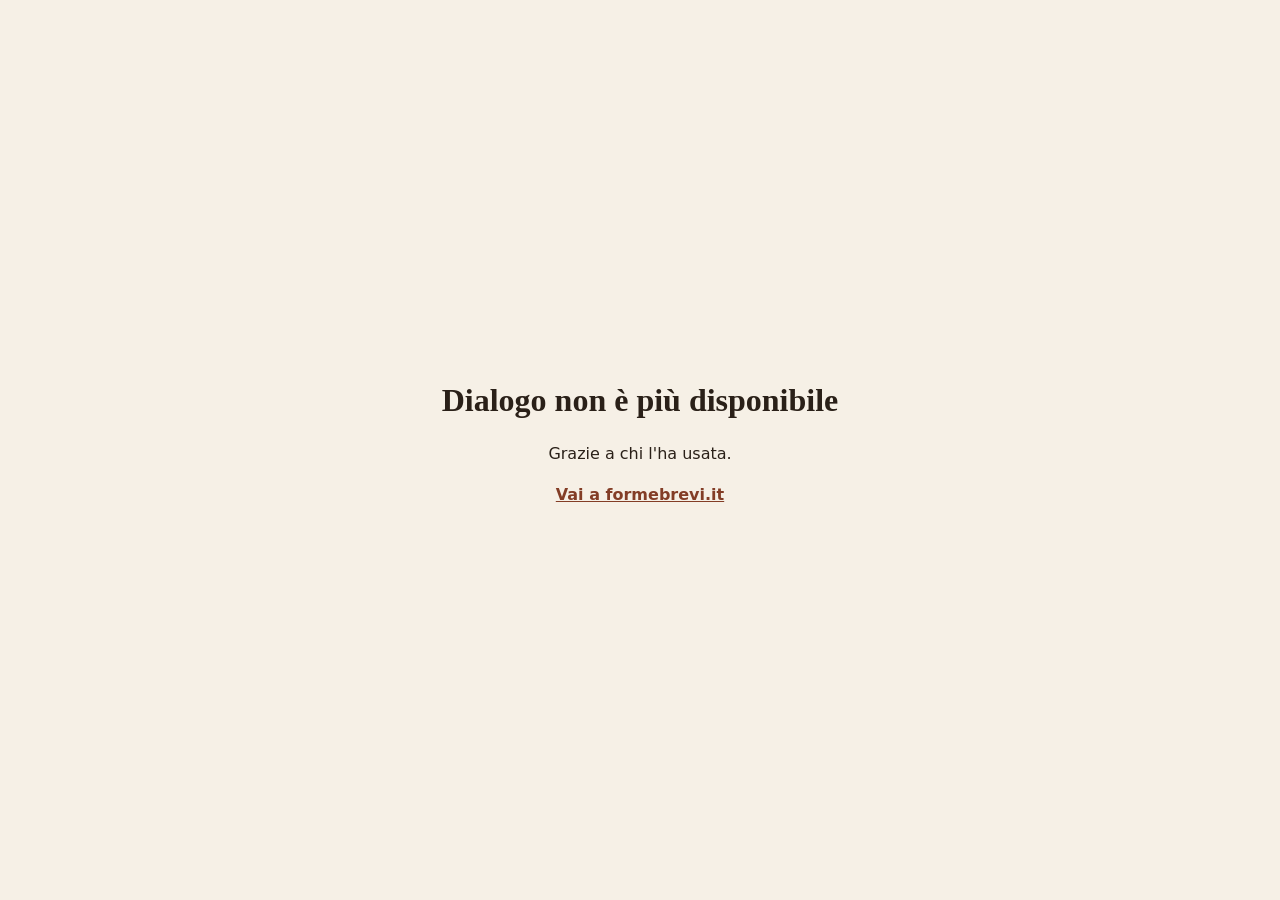
<file: index.html>
<!doctype html>
<html lang="it">
<head>
<meta charset="utf-8">
<meta name="viewport" content="width=device-width, initial-scale=1">
<meta name="robots" content="noindex">
<title>Dialogo | Formebrevi APS</title>
<style>
  body{margin:0;min-height:100vh;display:grid;place-items:center;background:#F6F0E6;color:#2A2018;font-family:system-ui,-apple-system,'Segoe UI',Roboto,sans-serif;line-height:1.55;}
  main{max-width:440px;padding:24px;text-align:center;}
  h1{font-family:Georgia,'Times New Roman',serif;font-size:2rem;margin:0 0 12px;}
  a{color:#833D26;font-weight:700;}
</style>
</head>
<body>
<main>
  <h1>Dialogo non è più disponibile</h1>
  <p>Grazie a chi l'ha usata.</p>
  <p><a href="https://www.formebrevi.it">Vai a formebrevi.it</a></p>
</main>
</body>
</html>
</file>
